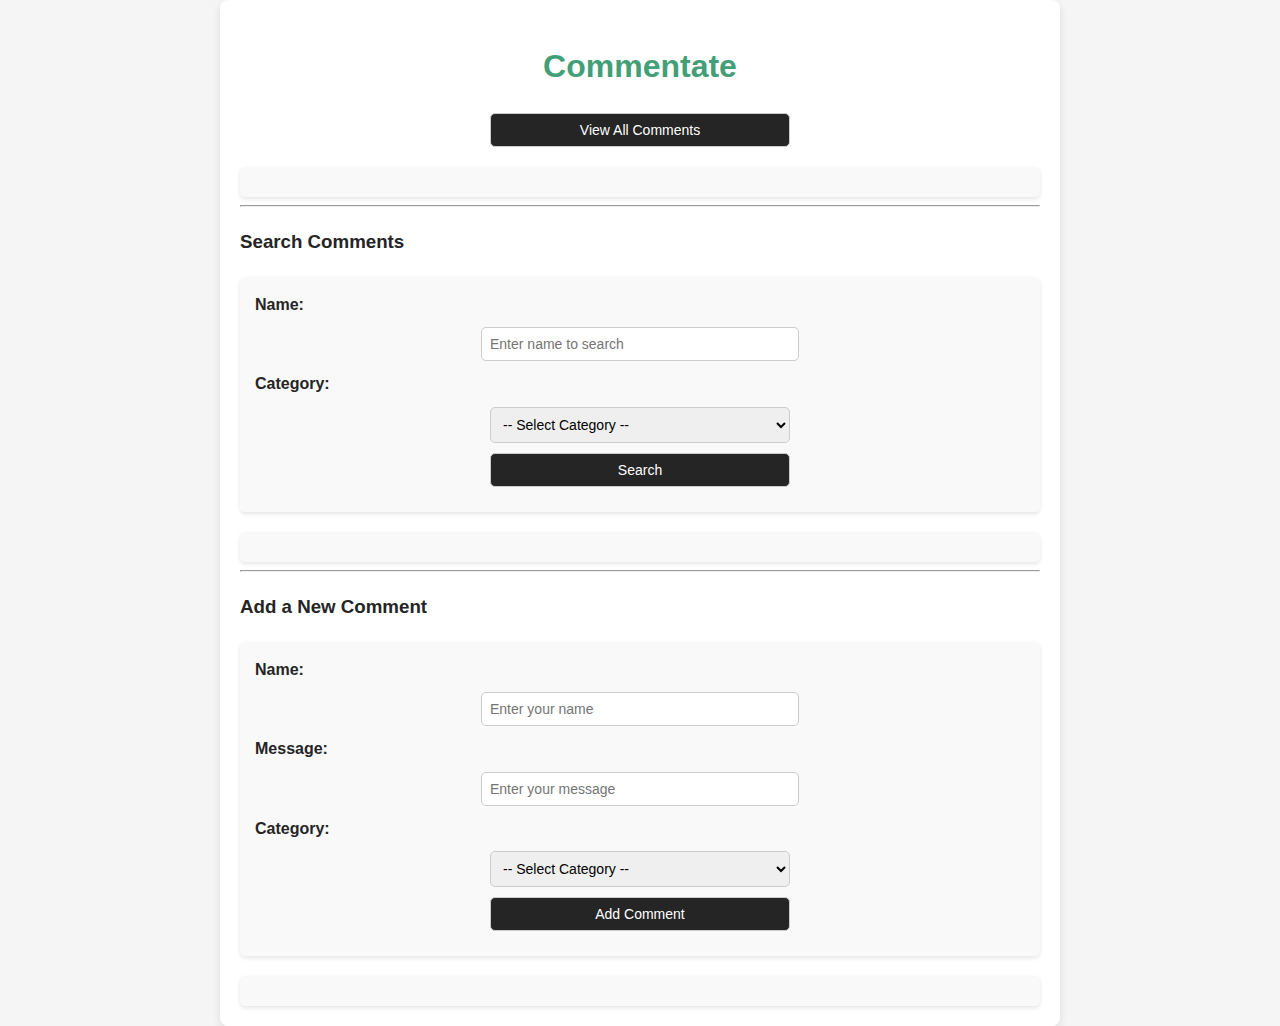
<file: frontend/index.html>
<!DOCTYPE html>
<html lang="en">

<head>
    <meta charset="UTF-8">
    <meta name="viewport" content="width=device-width, initial-scale=1.0">
    <title>Commentate</title>
    <link rel="stylesheet" href="styles.css">
</head>

<body>
    <div class="container">
        <h1 id="title">Commentate</h1>

        <!-- Display all comments -->
        <div class="text-center">
            <button onclick="fetchAllComments()">View All Comments</button>
        </div>
        <div id="comments-display"></div>

        <hr>

        <!-- Search comments by filters -->
        <h3>Search Comments</h3>
        <form onsubmit="queryComments(event)">
            <label for="search-name">Name:</label>
            <input type="text" id="search-name" placeholder="Enter name to search">

            <label for="search-category">Category:</label>
            <select id="search-category">
                <option value="">-- Select Category --</option>
                <option value="roast">Roast</option>
                <option value="compliment">Compliment</option>
            </select>

            <button type="submit">Search</button>
        </form>
        <div id="query-display"></div>

        <hr>

        <!-- Add a new comment -->
        <h3>Add a New Comment</h3>
        <form onsubmit="addComment(event)">
            <label for="add-name">Name:</label>
            <input type="text" id="add-name" required placeholder="Enter your name">

            <label for="add-message">Message:</label>
            <input type="text" id="add-message" required placeholder="Enter your message">

            <label for="add-category">Category:</label>
            <select id="add-category" required>
                <option value="">-- Select Category --</option>
                <option value="roast">Roast</option>
                <option value="compliment">Compliment</option>
            </select>

            <button type="submit">Add Comment</button>
        </form>
        <div id="add-result"></div>
    </div>

    <script src="script.js"></script>
</body>

</html>
</file>
<file: frontend/styles.css>
/* General Page Styling */
body {
    font-family: Arial, sans-serif;
    line-height: 1.6;
    margin: 0;
    padding: 0;
    background-color: #f5f5f5;
    color: #252525;
    display: flex;
    justify-content: center;
    align-items: center;
    flex-direction: column;
    min-height: 100vh;
}

#title{
    color: #439f77;
    font-weight: bold;
}

/* Container for Content */
.container {
    width: 90%;
    max-width: 800px;
    padding: 20px;
    background: #ffffff;
    box-shadow: 0 4px 10px rgba(0, 0, 0, 0.1);
    border-radius: 8px;
}

/* Header Styling */
h1 {
    color: #252525;
    text-align: center;
    margin-bottom: 20px;
}

/* Section Styling */
h3 {
    color: #252525;
    margin-top: 20px;
}

/* Button Styling */
button {
    background-color: #252525;
    color: white;
    border: none;
    padding: 10px 15px;
    cursor: pointer;
    border-radius: 5px;
    font-size: 14px;
    transition: background-color 0.3s ease;
    display: block;
    margin: 10px auto;
    max-width: 200px;
    text-align: center;
}

button:hover {
    background-color: #3a3a3a;
}

/* Form Styling */
form {
    margin-top: 20px;
    padding: 15px;
    background: #f9f9f9;
    border-radius: 5px;
    box-shadow: 0 2px 4px rgba(0, 0, 0, 0.1);
}

label {
    display: block;
    margin-bottom: 5px;
    font-weight: bold;
    color: #252525;
}

input, select, button {
    width: 100%;
    max-width: 300px;
    padding: 8px;
    margin-bottom: 15px;
    border: 1px solid #ccc;
    border-radius: 5px;
    font-size: 14px;
}

input:focus, select:focus {
    outline: none;
    border-color: #252525;
    box-shadow: 0 0 5px rgba(37, 37, 37, 0.3);
}

/* Results Display */
#comments-display, #query-display, #add-result {
    background: #f9f9f9;
    padding: 15px;
    margin-top: 20px;
    border-radius: 5px;
    box-shadow: 0 2px 4px rgba(0, 0, 0, 0.1);
}

/* Styling for lists */
ul {
    list-style: none;
    padding: 0;
    margin: 0;
}

ul li {
    padding: 10px;
    margin: 5px 0;
    background: #eeeeee;
    border-radius: 5px;
    box-shadow: 0 2px 3px rgba(0, 0, 0, 0.1);
}

ul li b {
    color: #252525;
}

/* Align Text to Center */
.text-center {
    text-align: center;
}

/* Padding for Inputs and Buttons */
input, button, select {
    display: block;
    margin: 10px auto;
}
</file>
